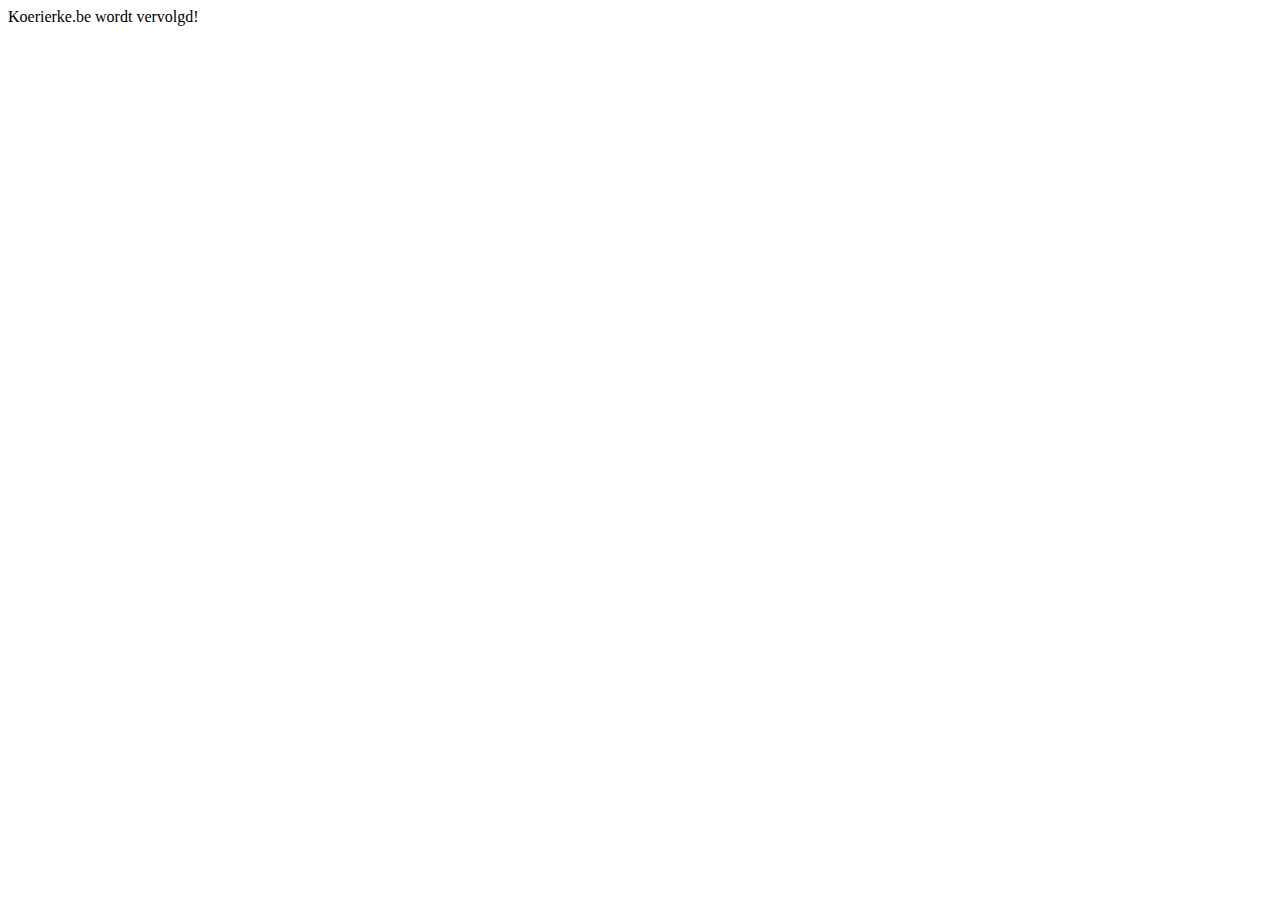
<file: index.html>
<!DOCTYPE html>
<html lang="en">
<head>
    <meta charset="UTF-8">
    <meta name="viewport" content="width=device-width, initial-scale=1.0">
    <title>t'Koerierke</title>
</head>
<body>
    Koerierke.be wordt vervolgd!
</body>
</html>
</file>
